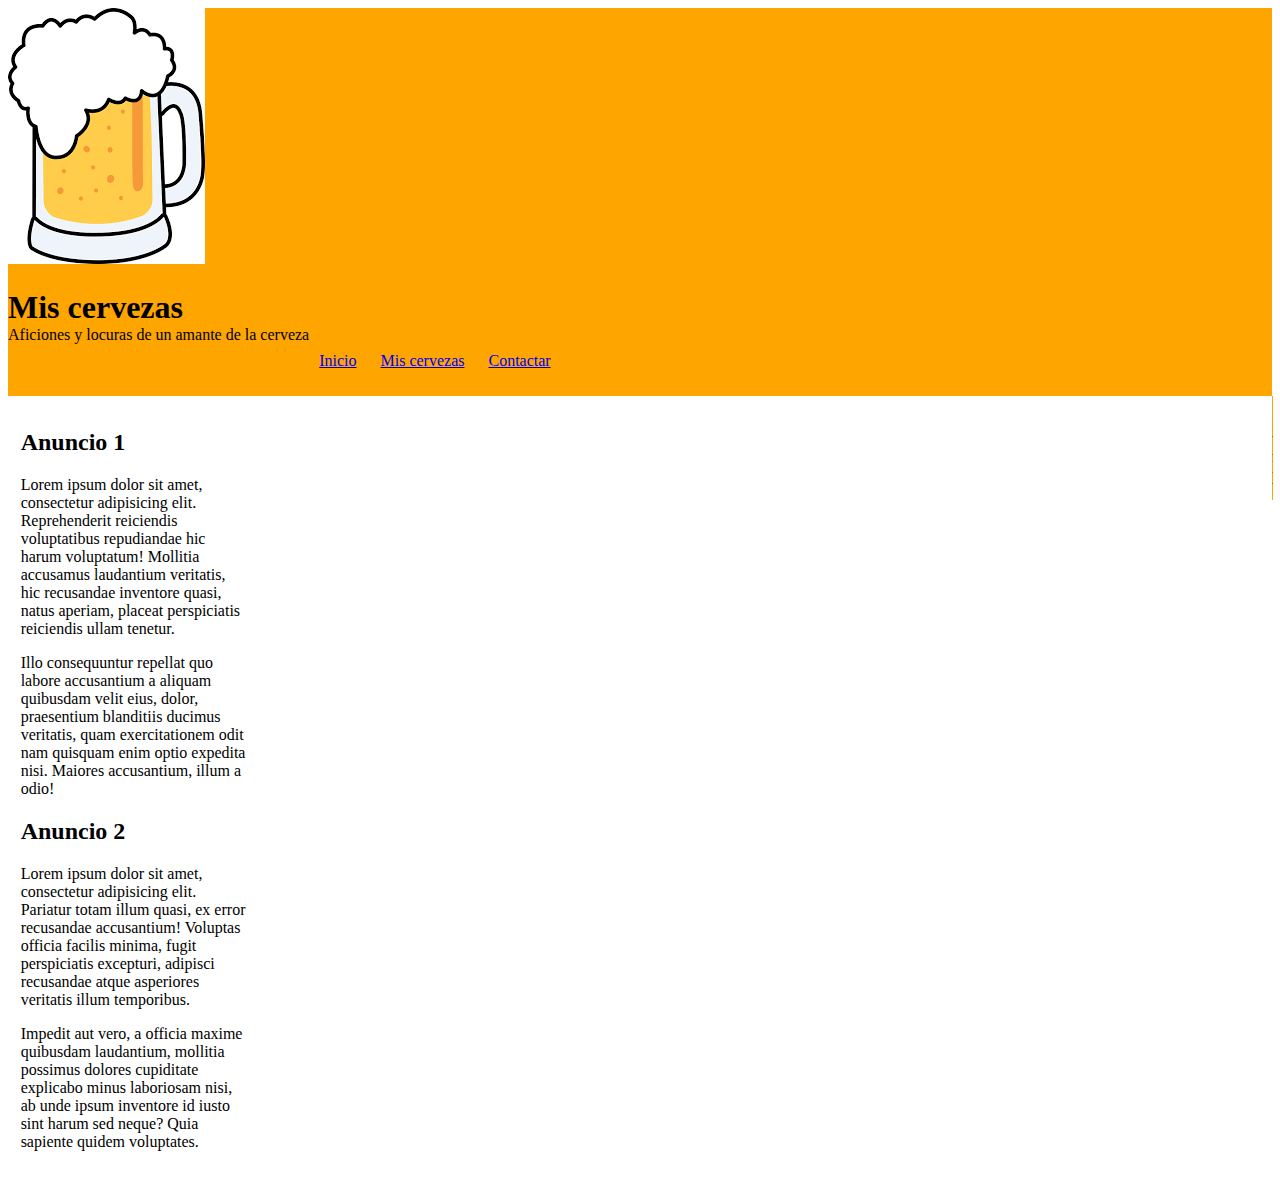
<file: cervezas.html>
<!DOCTYPE html>
<html lang="es">

<head>
  <meta charset="UTF-8">
  <title>Mi web de cervezas</title>
  <link rel="stylesheet" href="css/style.css">
  <header>
    <img src="img/logo.png" alt="Jarrita de cerveza" class="logo">
    <h1 class="title">Mis cervezas</h1>
    <p class="subtitle">Aficiones y locuras de un amante de la cerveza</p>
    <nav>
      <ul class="menu">
        <li class="menuitem">
          <a href="index.html" class="menulink">Inicio</a>
        </li>
        <li class="menuitem">
          <a href="cervezas.html" class="menulink">Mis cervezas</a>
        </li>
        <li class="menuitem">
          <a href="contactar.html" class="menulink">Contactar</a>
        </li>
      </ul>
    </nav>
  </header>
  <aside>
  	<div>
  		<h2 class="bannerTitle">Anuncio 1</h2>
  		<div class="bannerBody">
  			<p>Lorem ipsum dolor sit amet, consectetur adipisicing elit. Reprehenderit reiciendis voluptatibus repudiandae hic harum voluptatum! Mollitia accusamus laudantium veritatis, hic recusandae inventore quasi, natus aperiam, placeat perspiciatis reiciendis ullam tenetur.</p>
  			<p>Illo consequuntur repellat quo labore accusantium a aliquam quibusdam velit eius, dolor, praesentium blanditiis ducimus veritatis, quam exercitationem odit nam quisquam enim optio expedita nisi. Maiores accusantium, illum a odio!</p>
  		</div>
  	</div>
  	<div>
  		<h2 class="bannerTitle">Anuncio 2</h2>
  		<div class="bannerBody">
  			<p>Lorem ipsum dolor sit amet, consectetur adipisicing elit. Pariatur totam illum quasi, ex error recusandae accusantium! Voluptas officia facilis minima, fugit perspiciatis excepturi, adipisci recusandae atque asperiores veritatis illum temporibus.</p>
  			<p>Impedit aut vero, a officia maxime quibusdam laudantium, mollitia possimus dolores cupiditate explicabo minus laboriosam nisi, ab unde ipsum inventore id iusto sint harum sed neque? Quia sapiente quidem voluptates.</p>
  		</div>
  	</div>
  </aside>
  <main>

  </main>
  <footer>
  	<p class="copyright">Sitio web realizado por </p>

  </footer>
</body>

</html>
</file>
<file: css/style.css>
header,
footer {
  background-color: orange;
  overflow: hidden;
}

.subtitle {
  float: left;
  margin-top: 0;
}

.title {
  margin-bottom: 0;
}



.menuitem {
  display: inline-block;
  margin: 10px;
}

.copyright {
  text-align: center;
}

.btnmenu {
  background-image: url('../img/menu.png');
  background-repeat: repeat-y;
  background-size: 100%;
  background-color: transparent;
  color: transparent;
  border: none;
  width: 15px;
  height: 20px;
  padding: 3px;
  margin: 5px;
}

@media screen and (max-width: 340px) {
  .menu,
  .subtitle {
    display: none;
  }
  .menuitem {
    display: block;
  }
  .logo {
    display: none;
  }
}

@media screen and (max-width: 700px) {
  .btnmenu {
    position: absolute;
    right: 10px;
    top: 10px;
  }
  .menu,
  .subtitle {
    display: none;
  }
  nav {
    float: right;
  }
}

@media screen and (min-width: 701px) {
  .btnmenu {
    display: none;
  }
  #menu,
  .subtitle {
    display: block !important;
    /* Hace que la regla prevalezca. Por encima del javascript*/
  }
}

.container {
  margin: 0 5px;
}
@media screen and (min-width:701px) {
  .container {
    width: 690px;
    margin: 0 auto;
  }
}
@media screen and (min-width:1001px) {
  .container {
    width: 990px;
    overflow: auto;
  }
  aside{
  	float: left;
  	width: 18%;
  	padding: 1%;
  }
  main{
  	float: left;
  	width: 78%;
  	padding: 1%;
  }
 }

@media screen and (min-width:1201px) {
  .container {
    width: 1190px;
  }
}
</file>
